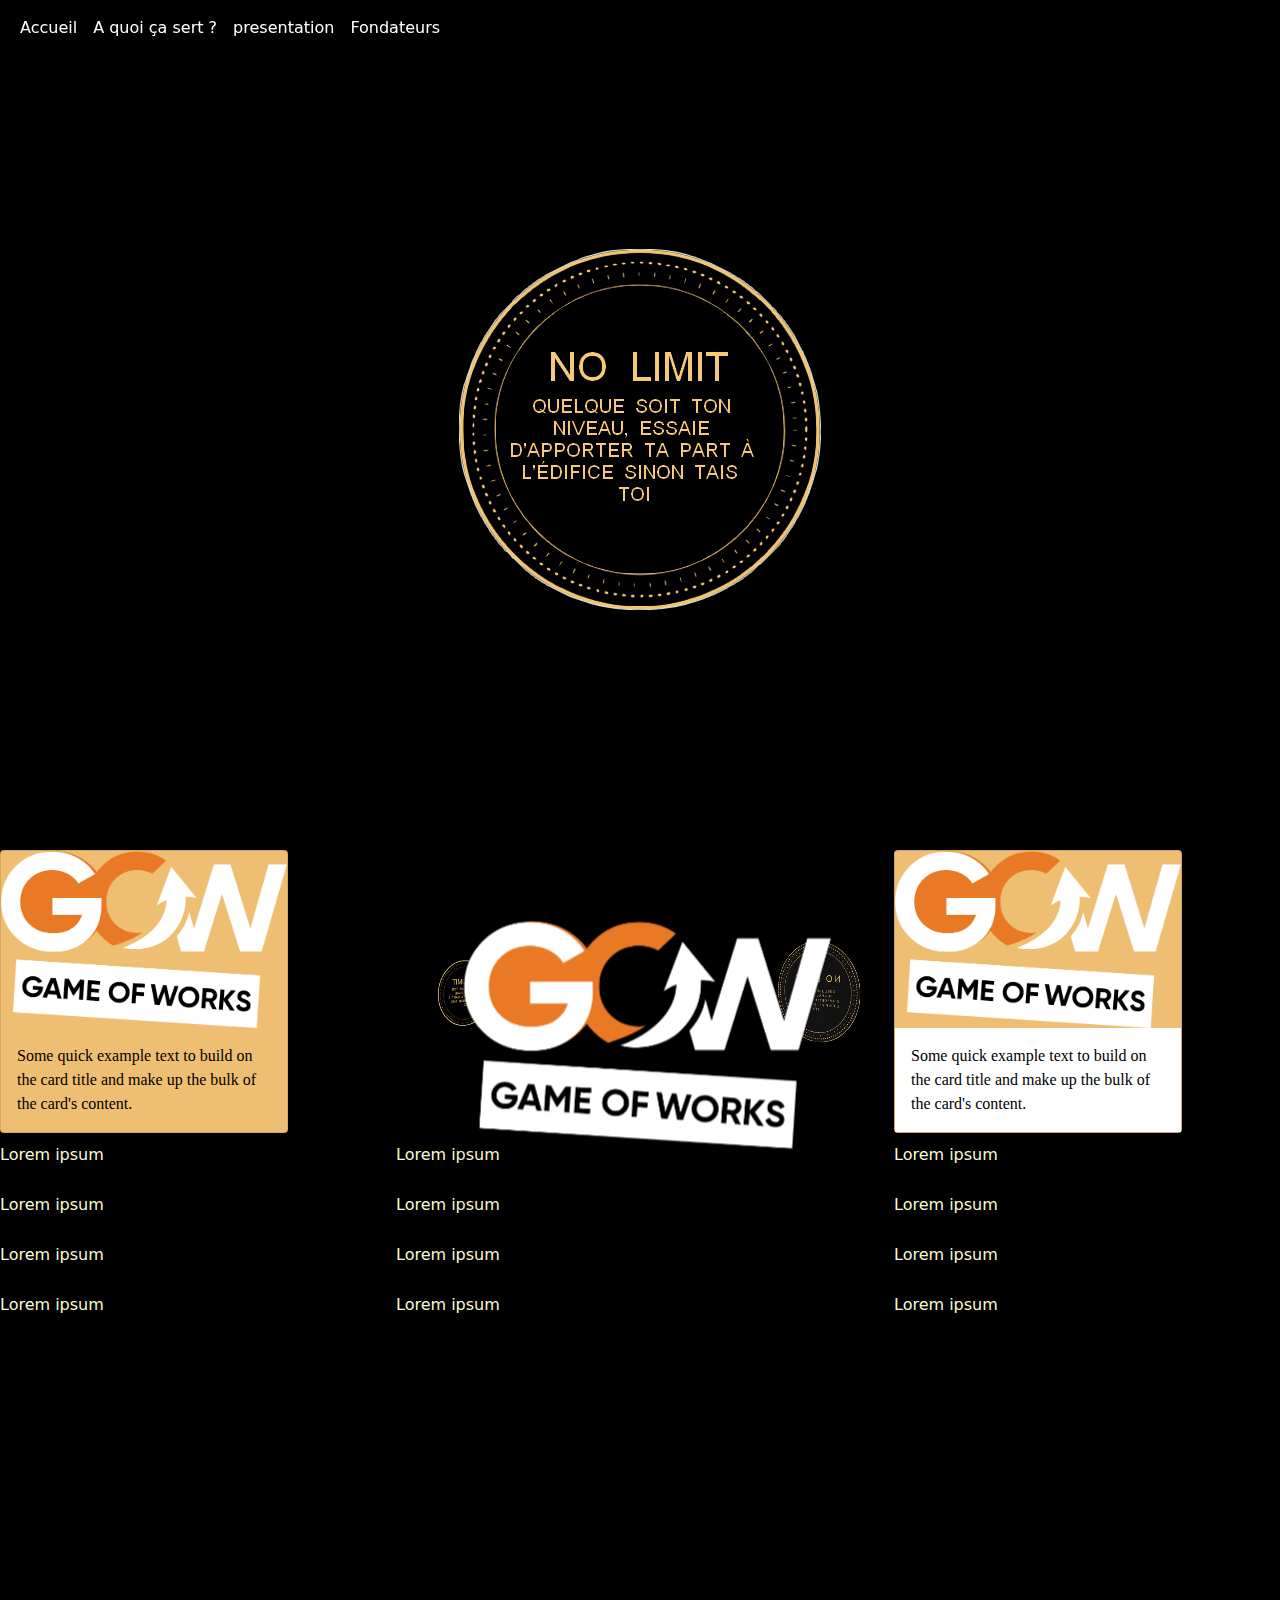
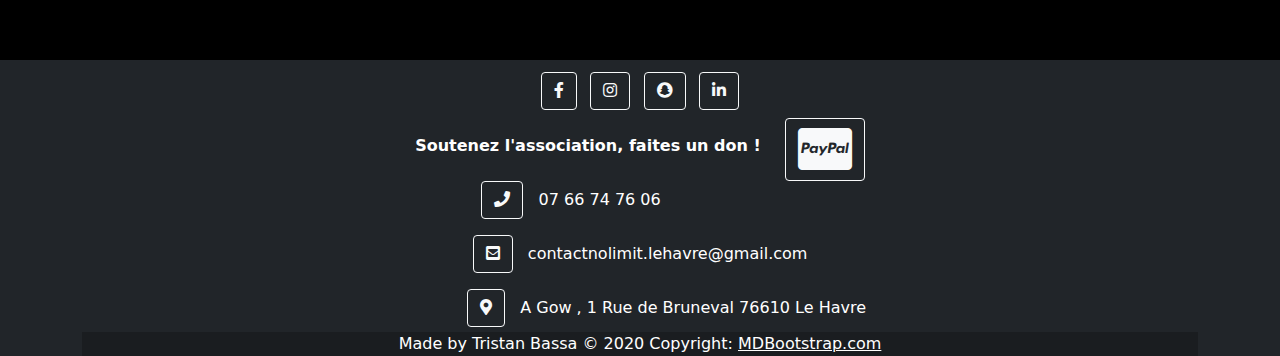
<file: NoLimit/index.html>
<!DOCTYPE html>
<html lang="fr-FR">
<head>
    <meta charset="UTF-8">
    <meta name="viewport" content="width=device-width, initial-scale=1.0">
    <link rel="icon" type="image/png"  href="./assets/images/icon.png">


    <title>No Limit</title>

    <!-- VENDORS -->

    <!-- boostrap.css needs minimum fontawesome@5.15.4 -->
    <link rel="stylesheet" href="./vendors/bootstrap-5.1.3/css/bootstrap.css">

    <link rel="stylesheet" href="https://cdnjs.cloudflare.com/ajax/libs/font-awesome/5.15.2/css/all.min.css"/>

    

    <!-- ASSETS -->
    <!-- style.css needs minimum bootstrap@5.1.3 -->
    <link rel="stylesheet" href="./assets/CSS/NoLimit.css">
</head>

<body>
    <header>
        <!-- Animated navbar-->
        <nav class="navbar navbar-expand-lg fixed-top navbar-scroll">
            <div class="container-fluid">
                <button
                    class="navbar-toggler ps-2" role="button" data-mdb-toggle="collapse" data-mdb-target="#navbarExample01" aria-controls="navbarExample01" aria-expanded="true" aria-label="Toggle navigation">
                    <span
                        class="navbar-toggler-icon d-flex justify-content-start align-items-center"><i class="fas fa-bars"></i>
                    </span>
                </button>
                <div class="collapse navbar-collapse" id="navbarExample01">
                    <ul class="navbar-nav me-auto mb-2 mb-lg-0">
                        <li class="nav-item active">
                            <a class="nav-link"  href="index.html">Accueil</a>
                        </li>
                        <li class="nav-item">
                            <a class="nav-link" href="" rel="nofollow" target="_self">A quoi ça sert ?</a>
                        </li>
                        <li class="nav-item">
                            <a class="nav-link" href="presentation.html" target="_self">presentation</a>
                        </li>
                        <li class="nav-item">
                            <a class="nav-link" href="fondateurs.html" target="_self">Fondateurs</a>
                        </li>
                    </ul>
                </div>
            </div>
        </nav>
        <!-- Animated navbar -->

        <!-- Background image -->
        <div class="bg-image" style=" background-image: url(./assets/images/NoLimit.png); height: 100vh;">
        </div>
        <!-- Background image -->
    </header>

    <main>

        <section class="section_bloc">
            <!-- Premier bloc -->
            <div class="card" id="premier_bloc">
                <img class="card-img-top" src="./assets/images/gow.png" alt="Card image cap">
                <div class="card-body">
                    <p class="card-text">Some quick example text to build on the card title and make up the bulk of the card's content.</p>
                </div>
            </div>
            <!-- Premier bloc -->

           <!-- second bloc -->
            <div class="card" id="second_bloc">
                <img class="card-img-top" src="./assets/images/gow.png" alt="Card image cap">
                <div class="card-body bg-white">
                    <p class="card-text">Some quick example text to build on the card title and make up the bulk of the card's content.</p>
                </div>
            </div>
            <!-- second bloc -->

            <!-- carousel -->
            <figure class="icon-cards mt-3" id="popcorn">
                <div class="icon-cards__content">
                    <div class="icon-cards__item d-flex align-items-center justify-content-center" style="background-image: url(./assets/images/gow.png);"><span class="h1"></span></div>
                    <div class="icon-cards__item d-flex align-items-center justify-content-center" style="background-image: url(./assets/images/icon.png);"><span class="h1"></span></div>
                    <div class="icon-cards__item d-flex align-items-center justify-content-center" style="background-image: url(./assets/images/NoLimit.png);"><span class="h1"></span></div>
                </div>
            </figure>

            <!-- bloc carousel -->


            <p>Lorem ipsum</p>
            <p>Lorem ipsum</p>
            <p>Lorem ipsum</p>
            <p>Lorem ipsum</p>
            <p>Lorem ipsum</p>
            <p>Lorem ipsum</p>
            <p>Lorem ipsum</p>
            <p>Lorem ipsum</p>
            <p>Lorem ipsum</p>
            <p>Lorem ipsum</p>
            <p>Lorem ipsum</p>
            <p>Lorem ipsum</p>
        </section>

    </main>

    <!-- Footer -->

    <footer class="bg-dark text-center text-white">
    
        <!-- Grid container -->

        <div class="container pt-2">

            <!-- Section: Social media -->
            <section class="mb-1">
                <!-- Facebook -->
                <a class="btn btn-outline-light btn-floating m-1" href="https://www.facebook.com/NoLimit76/" role="button"> <i class="fab fa-facebook-f"></i></a>

                <!-- Instagram -->
                <a class="btn btn-outline-light btn-floating m-1" href="https://www.instagram.com/nolimitasso/" role="button"><i class="fab fa-instagram"></i></a>

                <!-- Snapchat -->
                <a class="btn btn-outline-light btn-floating m-1" href="https://www.snapchat.com/add/nolimitasso?share_id=QUVBQTRG&locale=fr_FR" role="button"><i class="fab fa-snapchat"></i></a>

                <!-- Linkedin -->
                <a class="btn btn-outline-light btn-floating m-1" href="https://www.linkedin.com/company/no-limit-asso/about/" role="button"><i class="fab fa-linkedin-in"></i></a>
            </section>
            <!-- Section: Social media -->

            <!-- Section: Form -->
            <section>
              <form>

                <!--Grid row-->
                <div class="row d-flex justify-content-center">

                    <!--Grid column-->
                    <div class="col-auto">
                        <p class="pt-3">
                          <strong>Soutenez l'association, faites un don !</strong>
                        </p>
                    </div>
                    <!--Grid column-->


                    <!--Grid column-->
                    <div class="col-auto">
                        <a class="btn btn-outline-light" href="https://www.paypal.com/donate?hosted_button_id=HH26YVEFH8EQ6" role="button"><i class="fab fa-cc-paypal fa-3x"></i></a>
                    </div>
                    <!--Grid column-->
                </div>
                <!--Grid row-->

              </form>
            </section>
            <!-- Section: Form -->

            <!-- Section: Text -->
            <section>
                <a class=" btn btn-outline-light btn-floating" href="tel:0766747606" style="margin-left: -138px;"><i class="fa fa-phone"></i></a>
                <a class=" contact" href="tel:0766747606">&nbsp; 07 66 74 76 06 </a>
                <p></p>
                <a class=" btn btn-outline-light btn-floating " href="mailto:contactnolimit.lehavre@gmail.com" ><i class="fas fa-envelope-square"></i></a>
                <a class=" contact" href="mailto:contactnolimit.lehavre@gmail.com"> &nbsp; contactnolimit.lehavre@gmail.com</a>
                <p></p>
                <a class="btn btn-outline-light btn-floating" href="https://www.google.fr/maps/place/Game+Of+Works+-+GOW/@49.5077718,0.174674,17z/data=!3m1!4b1!4m5!3m4!1s0x47e0318d6866c091:0x7439fcae698d9ff2!8m2!3d49.5077683!4d0.1768627" style="margin-left: 53px;"><i class='fas fa-map-marker-alt'></i></a><a class=" contact" href="https://www.google.fr/maps/place/Game+Of+Works+-+GOW/@49.5077718,0.174674,17z/data=!3m1!4b1!4m5!3m4!1s0x47e0318d6866c091:0x7439fcae698d9ff2!8m2!3d49.5077683!4d0.1768627"> &nbsp; A Gow , 1 Rue de Bruneval 76610 Le Havre </a>
            </section>
            <!-- Section: Text -->
            
          <!-- Grid container -->

      <!-- Copyright -->
      <div class="text-center" style="background-color: rgba(0, 0, 0, 0.2); margin-top: 5px;">
        Made by Tristan Bassa
        © 2020 Copyright:
        <a class="text-white" href="https://mdbootstrap.com/">MDBootstrap.com</a>

      </div>
      <!-- Copyright -->
    </footer>
<!-- Footer -->

    <!-- ASSETS -->
    <script src="./assets/JS/NoLimit.js"></script>

</body>
</html>
</file>
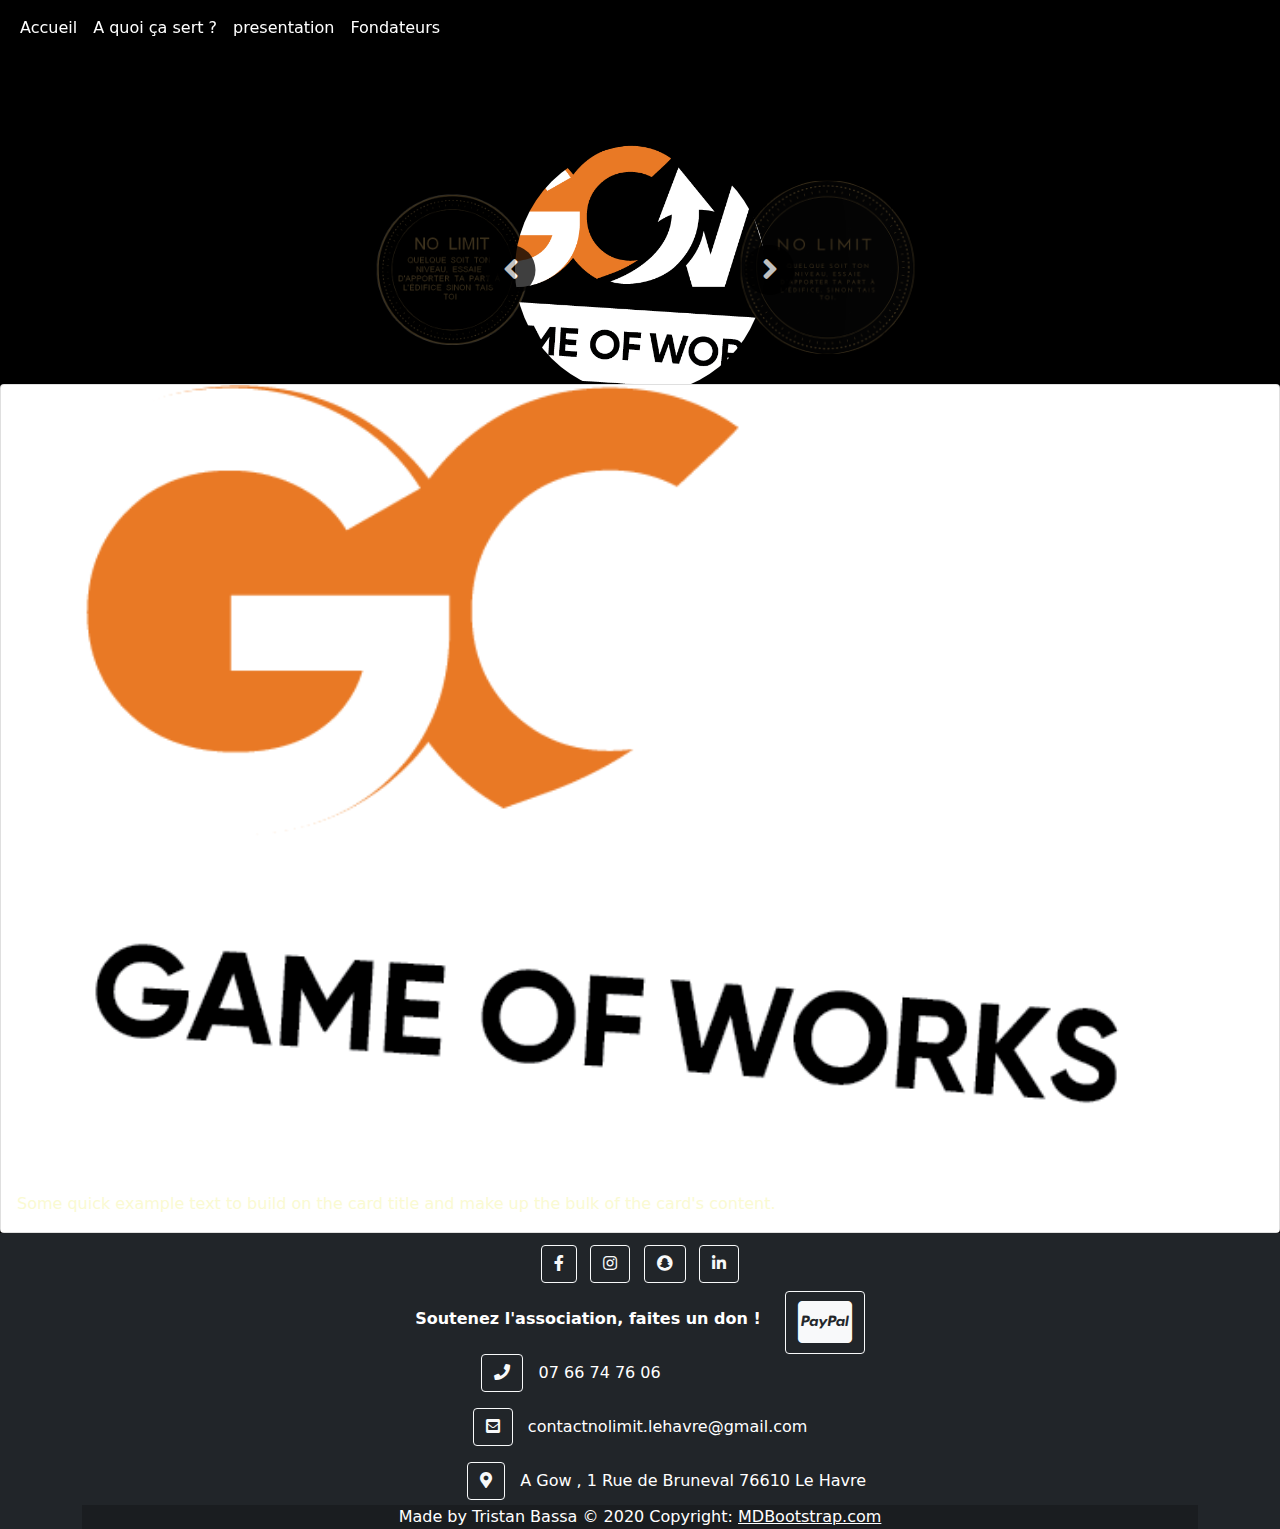
<file: NoLimit/fondateurs.html>
<!DOCTYPE html>
<html lang="fr-FR">
<head>
    <meta charset="UTF-8">
    <meta name="viewport" content="width=device-width, initial-scale=1.0">
    <link rel="icon" type="image/png"  href="./assets/images/icon.png">


    <title>No Limit</title>

    <!-- VENDORS -->

    <link rel="stylesheet" href="https://cdnjs.cloudflare.com/ajax/libs/font-awesome/5.15.2/css/all.min.css"/>

    <!-- boostrap.css needs minimum fontawesome@5.15.4 -->
    <link rel="stylesheet" href="./vendors/bootstrap-5.1.3/css/bootstrap.css">

    <!-- <link rel="stylesheet" href="./vendors/jquery-ui-1.13.0/jquery-ui.css"> -->

    <!-- ASSETS -->
    <!-- style.css needs minimum bootstrap@5.1.3 -->
    <link rel="stylesheet" href="./assets/CSS/NoLimit.css">
</head>

<body>
    <header>
        <!-- Animated navbar-->
        <nav class="navbar navbar-expand-lg fixed-top navbar-scroll">
            <div class="container-fluid">
                <button
                    class="navbar-toggler ps-0" type="button" data-mdb-toggle="collapse" data-mdb-target="#navbarExample01" aria-controls="navbarExample01" aria-expanded="true" aria-label="Toggle navigation">
                    <span
                        class="navbar-toggler-icon d-flex justify-content-start align-items-center"><i class="fas fa-bars"></i>
                    </span>
                </button>
                <div class="collapse navbar-collapse" id="navbarExample01">
                    <ul class="navbar-nav me-auto mb-2 mb-lg-0">
                        <li class="nav-item active">
                            <a class="nav-link"  href="index.html">Accueil</a>
                        </li>
                        <li class="nav-item">
                            <a class="nav-link" href="" rel="nofollow" target="_self">A quoi ça sert ?</a>
                        </li>
                        <li class="nav-item">
                            <a class="nav-link" href="" target="_self">presentation</a>
                        </li>
                        <li class="nav-item">
                            <a class="nav-link" href="fondateurs.html" target="_self">Fondateurs</a>
                        </li>
                    </ul>
                </div>
            </div>
        </nav>
        <!-- Animated navbar -->
    </header>

    <main id="main_personnes">
        <!-- carousel personnes -->
        <div class="items">
            <div class="item active">
                <img src="./assets/images/gow.png">
            </div>
            <div class=" item next">
                <img src="./assets/images/icon.png">
            </div>
            <div class="item prev">
                <img src="./assets/images/NoLimit.png">
            </div>
            <div class="button-container">
                <div class="button"><i class="fas fa-angle-left"></i></div>
                <div class="button"><i class="fas fa-angle-right"></i></div>
            </div>
        </div>
        <!-- carousel personnes -->

        <!-- bloc personne -->
        <div class="card" id="bloc_personnes1">
            <img class="card-img-top" src="./assets/images/gow.png" alt="Card image cap">
            <div class="card-body bg-white">
                <p class="card-text">Some quick example text to build on the card title and make up the bulk of the card's content.</p>
            </div>
        </div>
        <!-- bloc personnes -->
    </main>

    <!-- Footer -->

    <footer class="bg-dark text-center text-white">
    
        <!-- Grid container -->

        <div class="container pt-2">

            <!-- Section: Social media -->
            <section class="mb-1">
                <!-- Facebook -->
                <a class="btn btn-outline-light btn-floating m-1" href="https://www.facebook.com/NoLimit76/" role="button"> <i class="fab fa-facebook-f"></i></a>

                <!-- Instagram -->
                <a class="btn btn-outline-light btn-floating m-1" href="https://www.instagram.com/nolimitasso/" role="button"><i class="fab fa-instagram"></i></a>

                <!-- Snapchat -->
                <a class="btn btn-outline-light btn-floating m-1" href="https://www.snapchat.com/add/nolimitasso?share_id=QUVBQTRG&locale=fr_FR" role="button"><i class="fab fa-snapchat"></i></a>

                <!-- Linkedin -->
                <a class="btn btn-outline-light btn-floating m-1" href="https://www.linkedin.com/company/no-limit-asso/about/" role="button"><i class="fab fa-linkedin-in"></i></a>
            </section>
            <!-- Section: Social media -->

            <!-- Section: Form -->
            <section>
              <form>

                <!--Grid row-->
                <div class="row d-flex justify-content-center">

                    <!--Grid column-->
                    <div class="col-auto">
                        <p class="pt-3">
                          <strong>Soutenez l'association, faites un don !</strong>
                        </p>
                    </div>
                    <!--Grid column-->


                    <!--Grid column-->
                    <div class="col-auto">
                        <a class="btn btn-outline-light" href="https://www.paypal.com/donate?hosted_button_id=HH26YVEFH8EQ6" role="button"><i class="fab fa-cc-paypal fa-3x"></i></a>
                    </div>
                    <!--Grid column-->
                </div>
                <!--Grid row-->

              </form>
            </section>
            <!-- Section: Form -->

            <!-- Section: Text -->
            <section>
                <a class=" btn btn-outline-light btn-floating" href="tel:0766747606" style="margin-left: -138px;"><i class="fa fa-phone"></i></a>
                <a class=" contact" href="tel:0766747606">&nbsp 07 66 74 76 06 </a>
                <p></p>
                <a class=" btn btn-outline-light btn-floating " href="mailto:contactnolimit.lehavre@gmail.com" ><i class="fas fa-envelope-square"></i></a>
                <a class=" contact" href="mailto:contactnolimit.lehavre@gmail.com"> &nbsp contactnolimit.lehavre@gmail.com</a>
                <p></p>
                <a class="btn btn-outline-light btn-floating" href="https://www.google.fr/maps/place/Game+Of+Works+-+GOW/@49.5077718,0.174674,17z/data=!3m1!4b1!4m5!3m4!1s0x47e0318d6866c091:0x7439fcae698d9ff2!8m2!3d49.5077683!4d0.1768627" style="margin-left: 53px;"><i class='fas fa-map-marker-alt'></i></a><a class=" contact" href="https://www.google.fr/maps/place/Game+Of+Works+-+GOW/@49.5077718,0.174674,17z/data=!3m1!4b1!4m5!3m4!1s0x47e0318d6866c091:0x7439fcae698d9ff2!8m2!3d49.5077683!4d0.1768627"> &nbsp A Gow , 1 Rue de Bruneval 76610 Le Havre </a>
            </section>
            <!-- Section: Text -->
            
          <!-- Grid container -->

      <!-- Copyright -->
      <div class="text-center" style="background-color: rgba(0, 0, 0, 0.2); margin-top: 5px;">
        Made by Tristan Bassa
        © 2020 Copyright:
        <a class="text-white" href="https://mdbootstrap.com/">MDBootstrap.com</a>

      </div>
      <!-- Copyright -->
    </footer>
<!-- Footer -->

    <!-- ASSETS -->
    <script src="./assets/JS/NoLimit.js"></script>
</body>
</html>
</file>
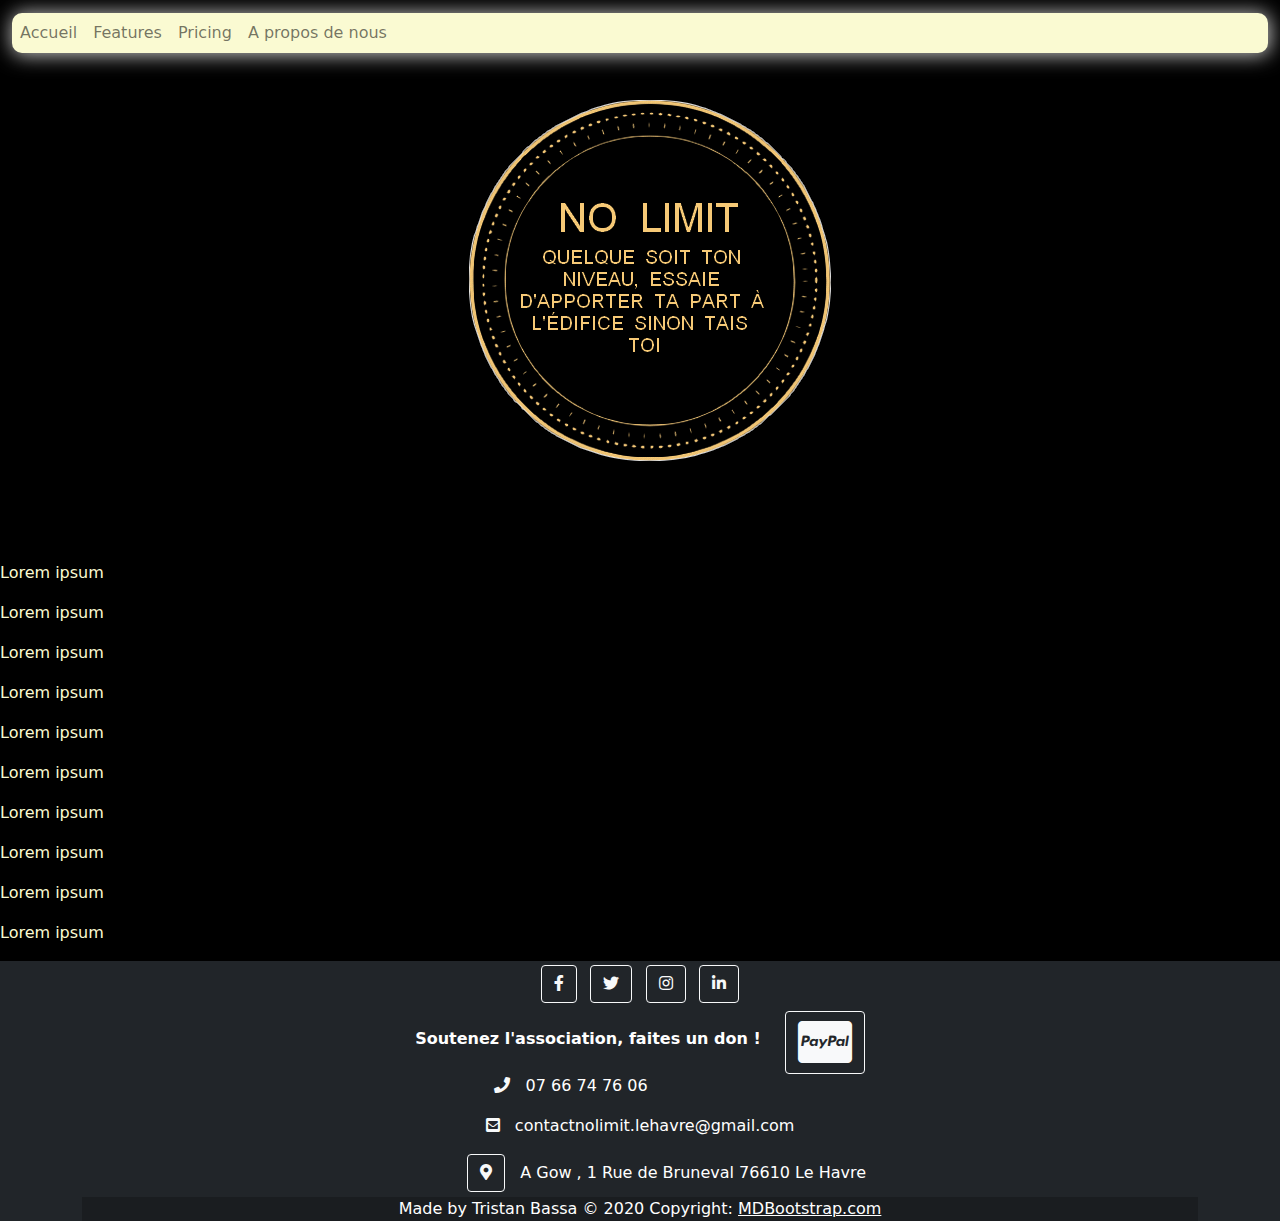
<file: NoLimit/index2.html>
<!DOCTYPE html>
<html lang="fr-FR">
<head>
    <meta charset="UTF-8">
    <meta name="viewport" content="width=device-width, initial-scale=1.0">
    <link rel="icon" type="image/png"  href="./assets/images/icon.png">


    <title>No Limit</title>

    <!-- VENDORS -->

    <link rel="stylesheet" href="https://cdnjs.cloudflare.com/ajax/libs/font-awesome/5.15.2/css/all.min.css"/>

    <!-- boostrap.css needs minimum fontawesome@5.15.4 -->
    <link rel="stylesheet" href="./vendors/bootstrap-5.1.3/css/bootstrap.css">

    <!-- <link rel="stylesheet" href="./vendors/jquery-ui-1.13.0/jquery-ui.css"> -->

    <!-- ASSETS -->
    <!-- style.css needs minimum bootstrap@5.1.3 -->
    <link rel="stylesheet" href="./assets/CSS/css2.css">
</head>

<body>
    <header>
        <!-- Navbar -->
        <nav class="navbar navbar-expand-lg navbar-light">
            <div class="container-fluid">
                <button class="navbar-toggler" type="button" data-mdb-toggle="collapse" data-mdb-target="#navbarExample01" aria-controls="navbarExample01" aria-expanded="false" aria-label="Toggle navigation"> <i class="fas fa-bars"></i>
                </button>

                <div class="collapse navbar-collapse" id="navbarExample01">
                    <ul class="navbar-nav me-auto mb-2 mb-lg-0">
                        <li class="nav-item active">
                            <a class="nav-link" aria-current="page" href="#">Accueil</a>
                        </li>

                        <li class="nav-item">
                            <a class="nav-link" href="#">Features</a>
                        </li>

                        <li class="nav-item">
                            <a class="nav-link" href="#">Pricing</a>
                        </li>

                        <li class="nav-item">
                            <a class="nav-link" href="#">A propos de nous</a>
                        </li>
                    </ul>
                </div>
            </div>
        </nav>
        <!-- Navbar -->

        <!-- Background image -->
        <div class="image" >
        </div>
        <!-- Background image -->
    </header>

    <main>

        <section>
           <p>Lorem ipsum</p>
           <p>Lorem ipsum</p>
           <p>Lorem ipsum</p>
           <p>Lorem ipsum</p>
           <p>Lorem ipsum</p>
           <p>Lorem ipsum</p>
           <p>Lorem ipsum</p>
           <p>Lorem ipsum</p>
           <p>Lorem ipsum</p>
           <p>Lorem ipsum</p>
           

        </section>

    </main>

    <!-- Footer -->

    <footer class="bg-dark text-center text-white">
    
        <!-- Grid container -->

        <div class="container">

            <!-- Section: Social media -->
            <section class="mb-1">
                <!-- Facebook -->
                <a class="btn btn-outline-light btn-floating m-1" href="#!" role="button"> <i class="fab fa-facebook-f"></i></a>

                <!-- Twitter -->
                <a class="btn btn-outline-light btn-floating m-1" href="#!" role="button"> <i class="fab fa-twitter"></i></a>

                <!-- Instagram -->
                <a class="btn btn-outline-light btn-floating m-1" href="#!" role="button"><i class="fab fa-instagram"></i></a>

                <!-- Linkedin -->
                <a class="btn btn-outline-light btn-floating m-1" href="#!" role="button"><i class="fab fa-linkedin-in"></i></a>
            </section>
            <!-- Section: Social media -->

            <!-- Section: Form -->
            <section>
              <form>

                <!--Grid row-->
                <div class="row d-flex justify-content-center">

                    <!--Grid column-->
                    <div class="col-auto">
                        <p class="pt-3">
                          <strong>Soutenez l'association, faites un don !</strong>
                        </p>
                    </div>
                    <!--Grid column-->


                    <!--Grid column-->
                    <div class="col-auto">
                        <a class="btn btn-outline-light" href="https://www.paypal.com/fr/webapps/mpp/home" role="button"><i class="fab fa-cc-paypal fa-3x"></i></a>
                    </div>
                    <!--Grid column-->
                </div>
                <!--Grid row-->

              </form>
            </section>
            <!-- Section: Form -->

            <!-- Section: Text -->
            <section>
                <a class=" btn-outline-light btn-floating" style="margin-left: -138px;"><i class="fa fa-phone"></i></a>
                <a> &nbsp 07 66 74 76 06 </a>
                <p></p>
                <a class=" btn-outline-light btn-floating "><i class="fas fa-envelope-square"></i></a>
                <a> &nbsp contactnolimit.lehavre@gmail.com</a>
                <p></p>
                <a class="btn btn-outline-light btn-floating" href="https://www.google.fr/maps/place/Game+Of+Works+-+GOW/@49.5077718,0.174674,17z/data=!3m1!4b1!4m5!3m4!1s0x47e0318d6866c091:0x7439fcae698d9ff2!8m2!3d49.5077683!4d0.1768627" style="margin-left: 53px;"><i class='fas fa-map-marker-alt'></i></a><a> &nbsp A Gow , 1 Rue de Bruneval 76610 Le Havre</a>
            </section>
            <!-- Section: Text -->
            
          <!-- Grid container -->

      <!-- Copyright -->
      <div class="text-center" style="background-color: rgba(0, 0, 0, 0.2); margin-top: 5px;">
        Made by Tristan Bassa
        © 2020 Copyright:
        <a class="text-white" href="https://mdbootstrap.com/">MDBootstrap.com</a>

      </div>
      <!-- Copyright -->
    </footer>
<!-- Footer -->

    <!-- ASSETS -->
    <script src="./assets/JS/NoLimit.js"></script>
</body>
</html>
</file>
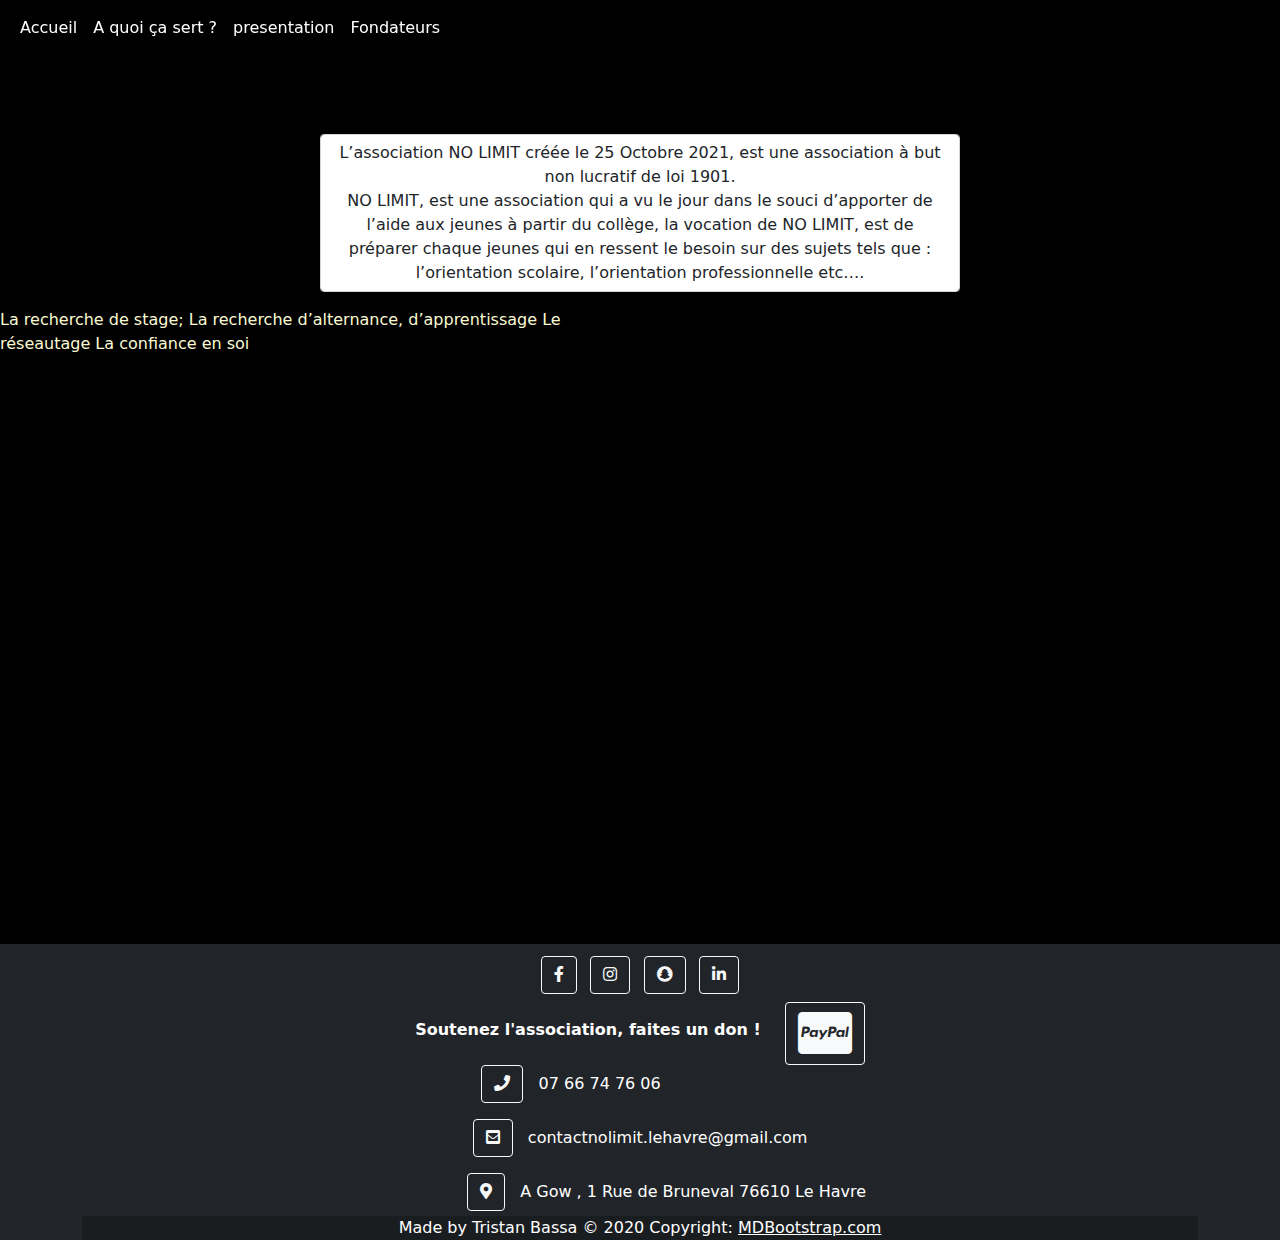
<file: NoLimit/presentation.html>
<!DOCTYPE html>
<html lang="fr-FR">
<head>
    <meta charset="UTF-8">
    <meta name="viewport" content="width=device-width, initial-scale=1.0">
    <link rel="icon" type="image/png"  href="./assets/images/icon.png">


    <title>No Limit</title>

    <!-- VENDORS -->

    <link rel="stylesheet" href="https://cdnjs.cloudflare.com/ajax/libs/font-awesome/5.15.2/css/all.min.css"/>

    <!-- boostrap.css needs minimum fontawesome@5.15.4 -->
    <link rel="stylesheet" href="./vendors/bootstrap-5.1.3/css/bootstrap.css">

    <!-- <link rel="stylesheet" href="./vendors/jquery-ui-1.13.0/jquery-ui.css"> -->

    <!-- ASSETS -->
    <!-- style.css needs minimum bootstrap@5.1.3 -->
    <link rel="stylesheet" href="./assets/CSS/NoLimit.css">
</head>

<body>
    <header>
        <!-- Animated navbar-->
        <nav class="navbar navbar-expand-lg fixed-top navbar-scroll">
            <div class="container-fluid">
                <button
                    class="navbar-toggler ps-0" type="button" data-mdb-toggle="collapse" data-mdb-target="#navbarExample01" aria-controls="navbarExample01" aria-expanded="true" aria-label="Toggle navigation">
                    <span
                        class="navbar-toggler-icon d-flex justify-content-start align-items-center"><i class="fas fa-bars"></i>
                    </span>
                </button>
                <div class="collapse navbar-collapse" id="navbarExample01">
                    <ul class="navbar-nav me-auto mb-2 mb-lg-0">
                        <li class="nav-item active">
                            <a class="nav-link"  href="index.html">Accueil</a>
                        </li>
                        <li class="nav-item">
                            <a class="nav-link" href="" rel="nofollow" target="_self">A quoi ça sert ?</a>
                        </li>
                        <li class="nav-item">
                            <a class="nav-link" href="" target="_self">presentation</a>
                        </li>
                        <li class="nav-item">
                            <a class="nav-link" href="fondateurs.html" target="_self">Fondateurs</a>
                        </li>
                    </ul>
                </div>
            </div>
        </nav>
        <!-- Animated navbar -->
    </header>

    <main id="main_personnes">
       <div class="form-outline w-50">
            <p class="form-control" id="textAreaExample1" rows="4" >L’association NO LIMIT créée le 25 Octobre 2021, est une association à but non lucratif de loi 1901. <br>

NO LIMIT, est une association qui a vu le jour dans le souci d’apporter de l’aide aux jeunes à partir du collège, la vocation de NO LIMIT, est de préparer chaque jeunes qui en ressent le besoin sur des sujets tels que : l’orientation scolaire, l’orientation professionnelle etc….
</p>
            <label class="form-label" for="textAreaExample">La recherche de stage;
La recherche d’alternance, d’apprentissage
Le réseautage
La confiance en soi
</label>
        </div>

        <!-- <div class="row">
            <div class="col-sm-3">
                <div class="card">
                    <div class="card-body">
                        <h5 class="card-title">Special title treatment</h5>
                        <p class="card-text">With supporting text below as a natural lead-in to additional content.</p>
                    </div>
                </div>
            </div>
            <div class="col-sm-3">
                <div class="card">
                    <div class="card-body">
                        <h5 class="card-title">Special title treatment</h5>
                        <p class="card-text">With supporting text below as a natural lead-in to additional content.</p>
                    </div>
                </div>
            </div>
        </div> -->
        <!-- bloc personne 2 -->

    </main>

    <!-- Footer -->

    <footer class="bg-dark text-center text-white">
    
        <!-- Grid container -->

        <div class="container pt-2">

            <!-- Section: Social media -->
            <section class="mb-1">
                <!-- Facebook -->
                <a class="btn btn-outline-light btn-floating m-1" href="https://www.facebook.com/NoLimit76/" role="button"> <i class="fab fa-facebook-f"></i></a>

                <!-- Instagram -->
                <a class="btn btn-outline-light btn-floating m-1" href="https://www.instagram.com/nolimitasso/" role="button"><i class="fab fa-instagram"></i></a>

                <!-- Snapchat -->
                <a class="btn btn-outline-light btn-floating m-1" href="https://www.snapchat.com/add/nolimitasso?share_id=QUVBQTRG&locale=fr_FR" role="button"><i class="fab fa-snapchat"></i></a>

                <!-- Linkedin -->
                <a class="btn btn-outline-light btn-floating m-1" href="https://www.linkedin.com/company/no-limit-asso/about/" role="button"><i class="fab fa-linkedin-in"></i></a>
            </section>
            <!-- Section: Social media -->

            <!-- Section: Form -->
            <section>
              <form>

                <!--Grid row-->
                <div class="row d-flex justify-content-center">

                    <!--Grid column-->
                    <div class="col-auto">
                        <p class="pt-3">
                          <strong>Soutenez l'association, faites un don !</strong>
                        </p>
                    </div>
                    <!--Grid column-->


                    <!--Grid column-->
                    <div class="col-auto">
                        <a class="btn btn-outline-light" href="https://www.paypal.com/donate?hosted_button_id=HH26YVEFH8EQ6" role="button"><i class="fab fa-cc-paypal fa-3x"></i></a>
                    </div>
                    <!--Grid column-->
                </div>
                <!--Grid row-->

              </form>
            </section>
            <!-- Section: Form -->

            <!-- Section: Text -->
            <section>
                <a class=" btn btn-outline-light btn-floating" href="tel:0766747606" style="margin-left: -138px;"><i class="fa fa-phone"></i></a>
                <a class=" contact" href="tel:0766747606">&nbsp; 07 66 74 76 06 </a>
                <p></p>
                <a class=" btn btn-outline-light btn-floating " href="mailto:contactnolimit.lehavre@gmail.com" ><i class="fas fa-envelope-square"></i></a>
                <a class=" contact" href="mailto:contactnolimit.lehavre@gmail.com"> &nbsp; contactnolimit.lehavre@gmail.com</a>
                <p></p>
                <a class="btn btn-outline-light btn-floating" href="https://www.google.fr/maps/place/Game+Of+Works+-+GOW/@49.5077718,0.174674,17z/data=!3m1!4b1!4m5!3m4!1s0x47e0318d6866c091:0x7439fcae698d9ff2!8m2!3d49.5077683!4d0.1768627" style="margin-left: 53px;"><i class='fas fa-map-marker-alt'></i></a><a class=" contact" href="https://www.google.fr/maps/place/Game+Of+Works+-+GOW/@49.5077718,0.174674,17z/data=!3m1!4b1!4m5!3m4!1s0x47e0318d6866c091:0x7439fcae698d9ff2!8m2!3d49.5077683!4d0.1768627"> &nbsp; A Gow , 1 Rue de Bruneval 76610 Le Havre </a>
            </section>
            <!-- Section: Text -->
            
          <!-- Grid container -->

      <!-- Copyright -->
      <div class="text-center" style="background-color: rgba(0, 0, 0, 0.2); margin-top: 5px;">
        Made by Tristan Bassa
        © 2020 Copyright:
        <a class="text-white" href="https://mdbootstrap.com/">MDBootstrap.com</a>

      </div>
      <!-- Copyright -->
    </footer>
<!-- Footer -->

    <!-- ASSETS -->
    <script src="./assets/JS/NoLimit.js"></script>
</body>
</html>
</file>
<file: NoLimit/assets/CSS/NoLimit.css>
/* Color of the links BEFORE scroll */
.navbar-scroll .nav-link,
.navbar-scroll .navbar-toggler-icon {
  color: #fff;
}

/* Color of the links AFTER scroll */
.navbar-scrolled .nav-link,
.navbar-scrolled .navbar-toggler-icon {
  color: #4f4f4f;
}

/* Color of the navbar AFTER scroll */
.navbar-scrolled {
  background-color: #fff;
}

/* An optional height of the navbar AFTER scroll */
.navbar.navbar-scroll.navbar-scrolled {
  padding-top: 5px;
  padding-bottom: 5px;
}




body{
    background-color: black;
    overflow: auto;
    color: lightgoldenrodyellow;

}
main{
    min-height: 90vh;
}

#main_personnes{

    margin-top: 30%;
}

.bg-image{
    background-repeat: no-repeat;
    /*margin-left: 250px;
    margin-top: -50px;
    margin-bottom: -100px;*/
    background-position: center;
    margin-bottom : -30px;
    margin-top: -20px;    
}

footer{
    width: 100%;
    position: absolute;
    color: white;
    bot: 0;
    margin-bottom: 0px;
}
.contact{
    text-decoration: none;
    color: white;
}

.text-center{
    text-align: center;
}

.section_bloc{
    
    display: grid;
    grid-column: 3;
    grid-row: 2;
    grid-gap: 10px;
}

#premier_bloc{
    width: 18rem;
    background-color: #EEBF72;
    color: black;
    font-family: cursive;
    grid-column-start: 1;
    grid-column-end: 1;
    grid-row-start: 1;
    grid-row-end: 1;

}

#second_bloc{
    width: 18rem;
    background-color: #EEBF72;
    color: black;
    font-family: cursive;
    grid-column-start: 3;
    grid-column-end: 3;
    grid-row-start: 1;
    grid-row-end: 1;
}

#textAreaExample1{
    margin-top: -250px;
    text-align: center;
    margin-left: 50%;
    

}

/*
    caroussel
*/
    
.icon-cards {
     position: relative;
     width: 30vw;
     height: 20vw;
     max-width: 300px;
     max-height: 200px;
     margin: 0;
     perspective: 500px;
     transform-origin: center;
     margin-left: 90px;
}
 .icon-cards__content {
     position: absolute;
     width: 100%;
     height: 100%;
     transform-origin: center;
     transform-style: preserve-3d;
     transform: translateZ(-30vw) rotateY(0);
     animation: carousel 10s infinite cubic-bezier(0.77, 0, 0.175, 1) forwards;
}

 .icon-cards__item {
     position: absolute;
     background-position: center;
     background-repeat: no-repeat;
     top: 0;
     left: 0;
     right: 0;
     bottom: 0;
     width: 25vw;
     height: 25vw;
     background-size: contain;
     box-shadow: 0 5px 20px rgba(0, 0, 0, .1);
     border-radius: 6px;
     transform-origin: center;
}
 .icon-cards__item:nth-child(1) {
     transform: rotateY(0) translateZ(35vw);
}
 .icon-cards__item:nth-child(2) {
     transform: rotateY(120deg) translateZ(35vw);
}
 .icon-cards__item:nth-child(3) {
     transform: rotateY(240deg) translateZ(35vw);
}
 @keyframes carousel {
     0%, 17.5% {
         transform: translateZ(-35vw) rotateY(0);
    }
     27.5%, 45% {
         transform: translateZ(-35vw) rotateY(-120deg);
    }
     55%, 72.5% {
         transform: translateZ(-35vw) rotateY(-240deg);
    }
     82.5%, 100% {
         transform: translateZ(-35vw) rotateY(-360deg);
    }
}
 

/*
    caroussel
*/

/*
    carousel personnes
*/

#bloc_personnes{

}


#bloc_personne1{
    float: left;
    width: 18rem;
    background-color: #EEBF72;
    color: black;
    font-family: cursive;
    margin-top: 15vh;
    margin-left: 20vw;
}

#bloc_personne2{
    float: right;
    width: 18rem;
    background-color: #EEBF72;
    color: black;
    font-family: cursive;
    margin-top: 15vh;
    margin-right: 20vw;
}

.items {
  position: absolute;
  top: 30%;
  left: 50%;
  transform: translate(-50%, -50%);
  user-select: none;
}

.items .item {
  position: absolute;
  top: 50%;
  left: 50%;
  transform: translate(-50%, -50%);
  width: 250px;
  height: 250px;
  border-radius: 50%;
  overflow: hidden;
  transition: all 300ms ease-in-out;
  z-index: -1;
  opacity: 0;
}

.item img {
  width: 100%;
  height: 100%;
  object-fit: cover;
}

.item.active {
  opacity: 1;
  z-index: 99;
  box-shadow: 0px 0px 105px -35px rgba(0, 0, 0, 0.75);
}

.item.prev {
  z-index: 2;
  opacity: 0.25;
  transform: translate(-125%, -50%);
}

.item.next {
  z-index: 2;
  opacity: 0.25;
  transform: translate(25%, -50%);
}

.items .button-container {
  position: absolute;
  top: 50%;
  left: 50%;
  transform: translate(-50%, -50%);
  width: 275px;
  z-index: 100;
}

.button-container .button {
  color: #fff;
  font-size: 32px;
  cursor: pointer;
  position: relative;
  opacity: 0.75;
  transition: all 300ms ease-in-out;
}

.button-container .button:hover {
  opacity: 1;
}

.button-container .button:before {
  content: "";
  position: absolute;
  top: 50%;
  left: 50%;
  transform: translate(-50%, -50%);
  width: 50px;
  height: 50px;
  background-color: rgba(0, 0, 0, 1);
  border-radius: 50%;
  z-index: -99;
}

.button-container .button:nth-child(1) {
  float: left;
}

.button-container .button:nth-child(2) {
  float: right;
}

/*
    carousel personnes
*/
</file>
<file: NoLimit/assets/CSS/css2.css>
body{
    background-color: black;
    overflow-x: hidden;
    color: lightgoldenrodyellow;
}

.image{
    height:500px; 
    background-image: url("../images/NoLimit.png");
    position: relative;
    background-repeat: no-repeat;
    left: 250px;
    top: -80px;

}

#navbarExample01{
    margin-top: 5px;
    background-color:lightgoldenrodyellow;
    border-radius: 10px;
    box-shadow: 1px 1px 20px 1px #C8C8C8;
}

footer{
    width: 100%;
    position: relative;
    height: auto;
    color: white;
}
.contact{
    text-align: left;
    font-size: 15px;
}

.text-center{
    text-align: center;
}
</file>
